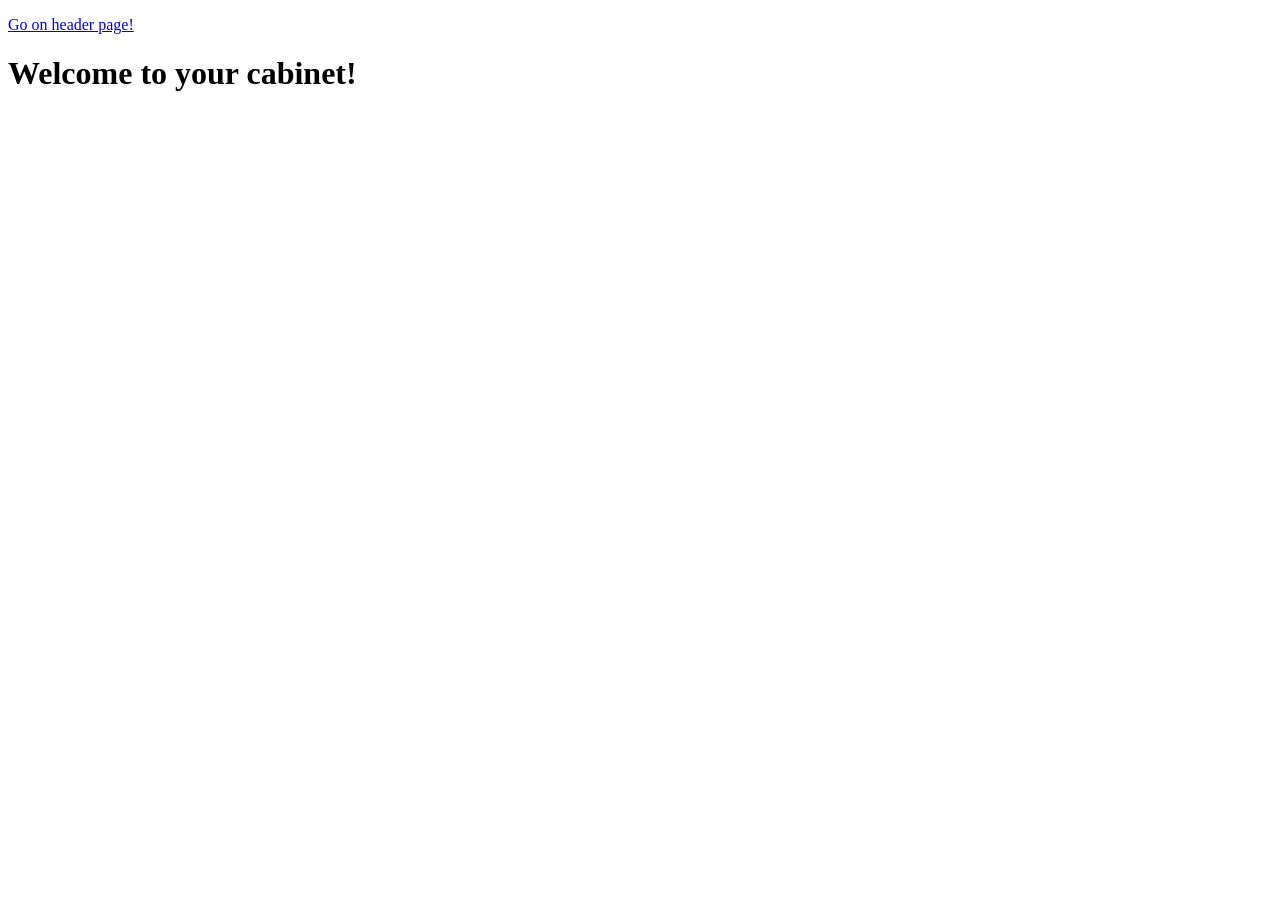
<file: src/main/webapp/WEB-INF/view/cabinet.html>
<!DOCTYPE html>
<html>

<head>
    <meta charset="UTF-8">
    <title>Personal user cabinet</title>
</head>

<body>
<!--    <h1>${userFirstName} ${userLastName}, you successfully ${userAction} in bookshop!</h1>-->
<!--    <a href="${pageContext.request.contextPath}/index.jsp">In main</a>-->

    <p> <a href="header"  class="button">Go on header page!</a></p>
    <h1>Welcome to your cabinet!</h1>
</body>

</html>
</file>
